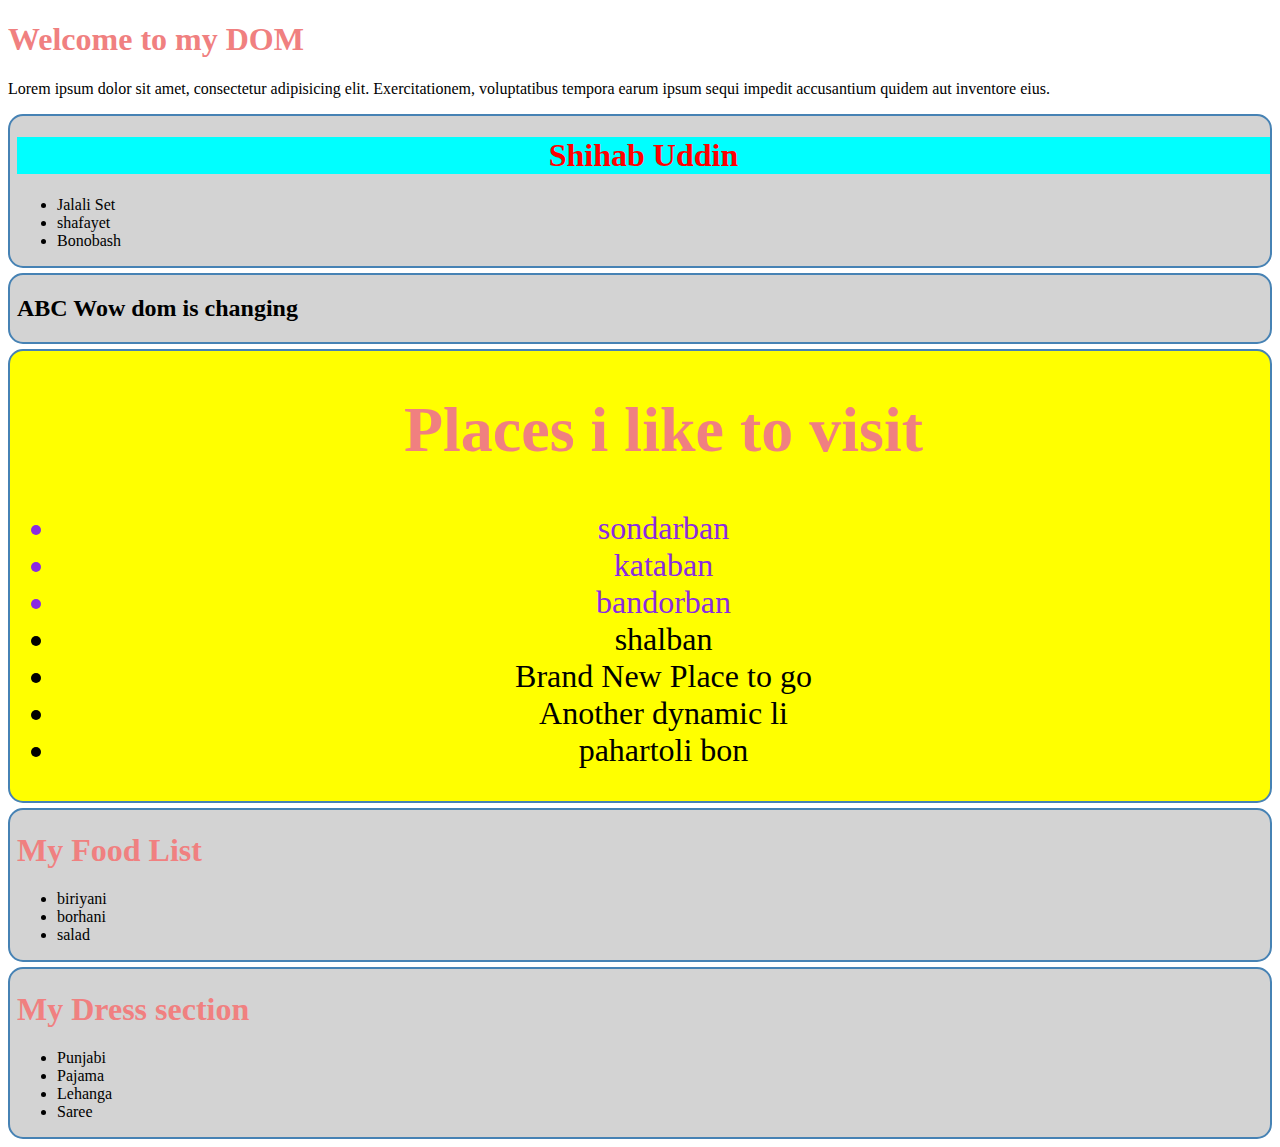
<file: index.html>
<!DOCTYPE html>
<html lang="en">

<head>
    <meta charset="UTF-8">
    <meta name="viewport" content="width=device-width, initial-scale=1.0">
    <title>Tour of DOM</title>
    <link rel="stylesheet" href="style.css">
    <style>
        .fruits-container li {
            color: tomato;
        }

        #fruits-title {
            color: black;
        }

        .important-places {
            color: blueviolet;
        }
    </style>
</head>

<body>
    <header>
        <h1>Welcome to my DOM</h1>
        <p>Lorem ipsum dolor sit amet, consectetur adipisicing elit. Exercitationem, voluptatibus tempora earum ipsum
            sequi impedit accusantium quidem aut inventore eius.</p>
    </header>
    <main id="main-container">
        <section>
            <h1 id="fruits-title" class="bg xf gh jk jhk">My awesome DOM BABA</h1>
            <ul>
                <li>Jalali Set</li>
                <li>shafayet</li>
                <li>Bonobash</li>

            </ul>
        </section>
        <section class="fruits-container">
            <h1>Fruits I like</h1>
            <ul>
                <li>Apple</li>
                <li>Banana</li>
                <li>Carrot</li>
            </ul>
        </section>
        <section id="places-container">
            <ul id="places-list">
                <h1 id="places-title">Places i like to visit</h1>
            <li class="important-places">sondarban</li>
            <li class="important-places">kataban</li>
            <li class="important-places">bandorban</li>
            <li>shalban</li>
            </ul>
        </section>

    </main>
    <script src="dom.js"></script>
    <script src="append.js"></script>
    <script src="styleInjs.js"></script>
    <script>
        const student = {
            name: 'Abul',
            id: 11,
            study: function (time) {
                console.log(time, 'doing study');
            }
        }
        // option : 1 ,We will use it rarely
        const liCollection = document.getElementsByTagName('li');
        // console.log(liCollection);
        for (const li of liCollection) {
            // console.log(li.innerText);
        }
        const allHeadings = document.getElementsByTagName('h1');
        for (const h1 of allHeadings) {
            // console.log(h1.innerText);
        }
        // option :2 , We will use it frequently
        const places = document.getElementsByClassName('important-places');
        for (const place of places) {
            // console.log(place.innerText);
        }
        // We can change element inner text in js
        const fruitsTitle = document.getElementById('fruits-title');
        fruitsTitle.innerText = 'Shihab Uddin';
        // option :3 
        // fruit-container er vitor joto li ache sob print hobe
        const fruitCli = document.querySelectorAll('.fruits-container li');
        for (const f of fruitCli) {
            // console.log(f.innerText);
        }
        // option :4 ,It only return first element 
        // jodi 1 ta query select korte chai
        // document.querySelector('.fruits-container li'); 

        // ----------------------------------------------------------------------
        

    </script>
</body>

</html>
</file>
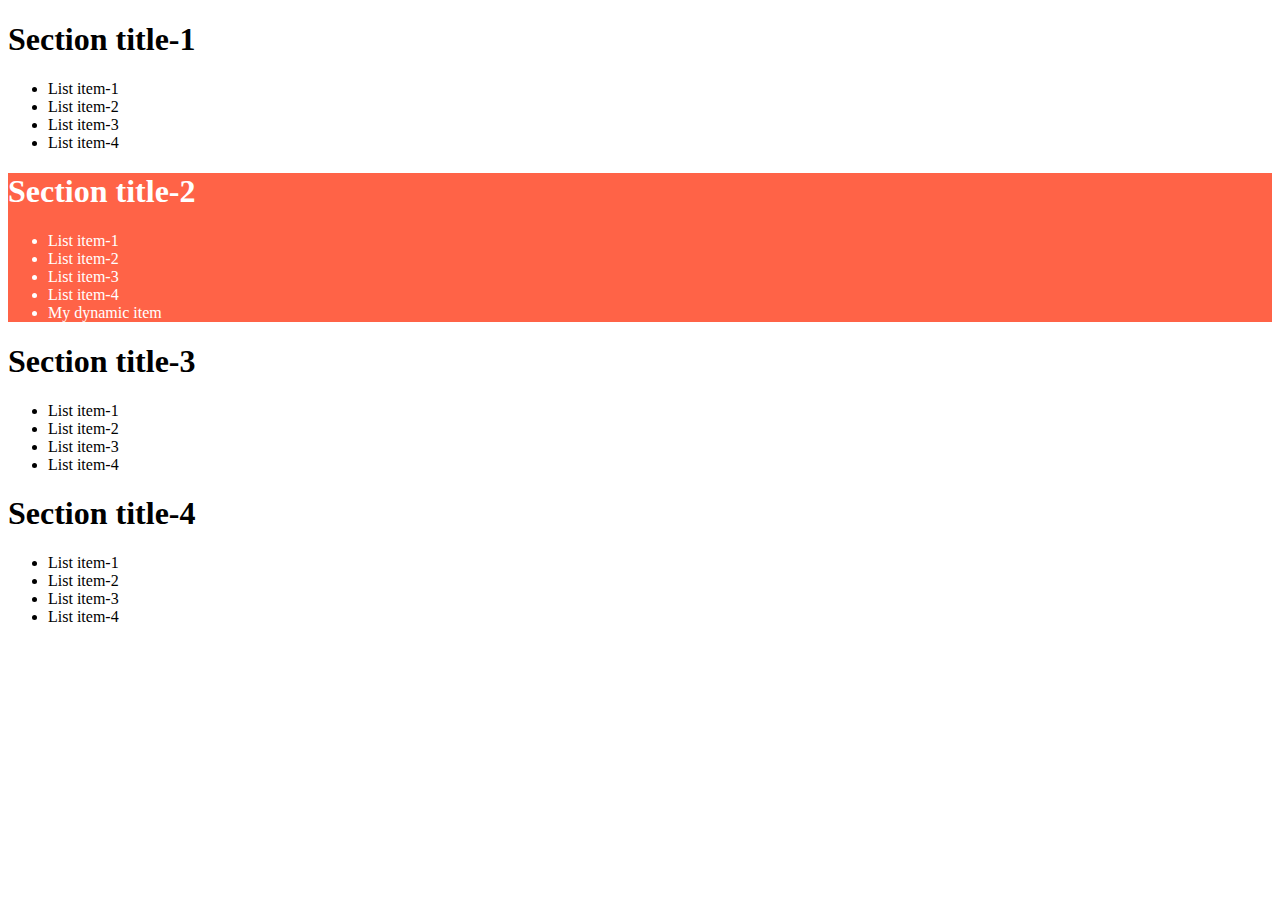
<file: summery.html>
<!DOCTYPE html>
<html lang="en">

<head>
    <meta charset="UTF-8">
    <meta name="viewport" content="width=device-width, initial-scale=1.0">
    <title>Summery</title>
</head>

<body>

    <main id="main-container">
        <section>
            <h1 class="section-title">Section title-1</h1>
            <ul>
                <li>List item-1</li>
                <li>List item-2</li>
                <li>List item-3</li>
                <li>List item-4</li>
            </ul>
        </section>
        <section id="second-section">
            <h1 class="section-title">Section title-2</h1>
            <ul id="second-list">
                <li>List item-1</li>
                <li>List item-2</li>
                <li>List item-3</li>
                <li>List item-4</li>
            </ul>
        </section>
        <section>
            <h1 class="section-title">Section title-3</h1>
            <ul>
                <li>List item-1</li>
                <li>List item-2</li>
                <li>List item-3</li>
                <li>List item-4</li>
            </ul>
        </section>
    </main>



    <script>
        console.log('embedded inside html');
    </script>
    <script src="first.js"></script>
    <script src="second.js"></script>
    <script src="third.js"></script>
</body>

</html>
</file>
<file: style.css>
h1{
    color: lightcoral;

}
.text-center{
    text-align: center;
    list-style-type: none;
}
.large-text{
    font-size:2em;
}
</file>
